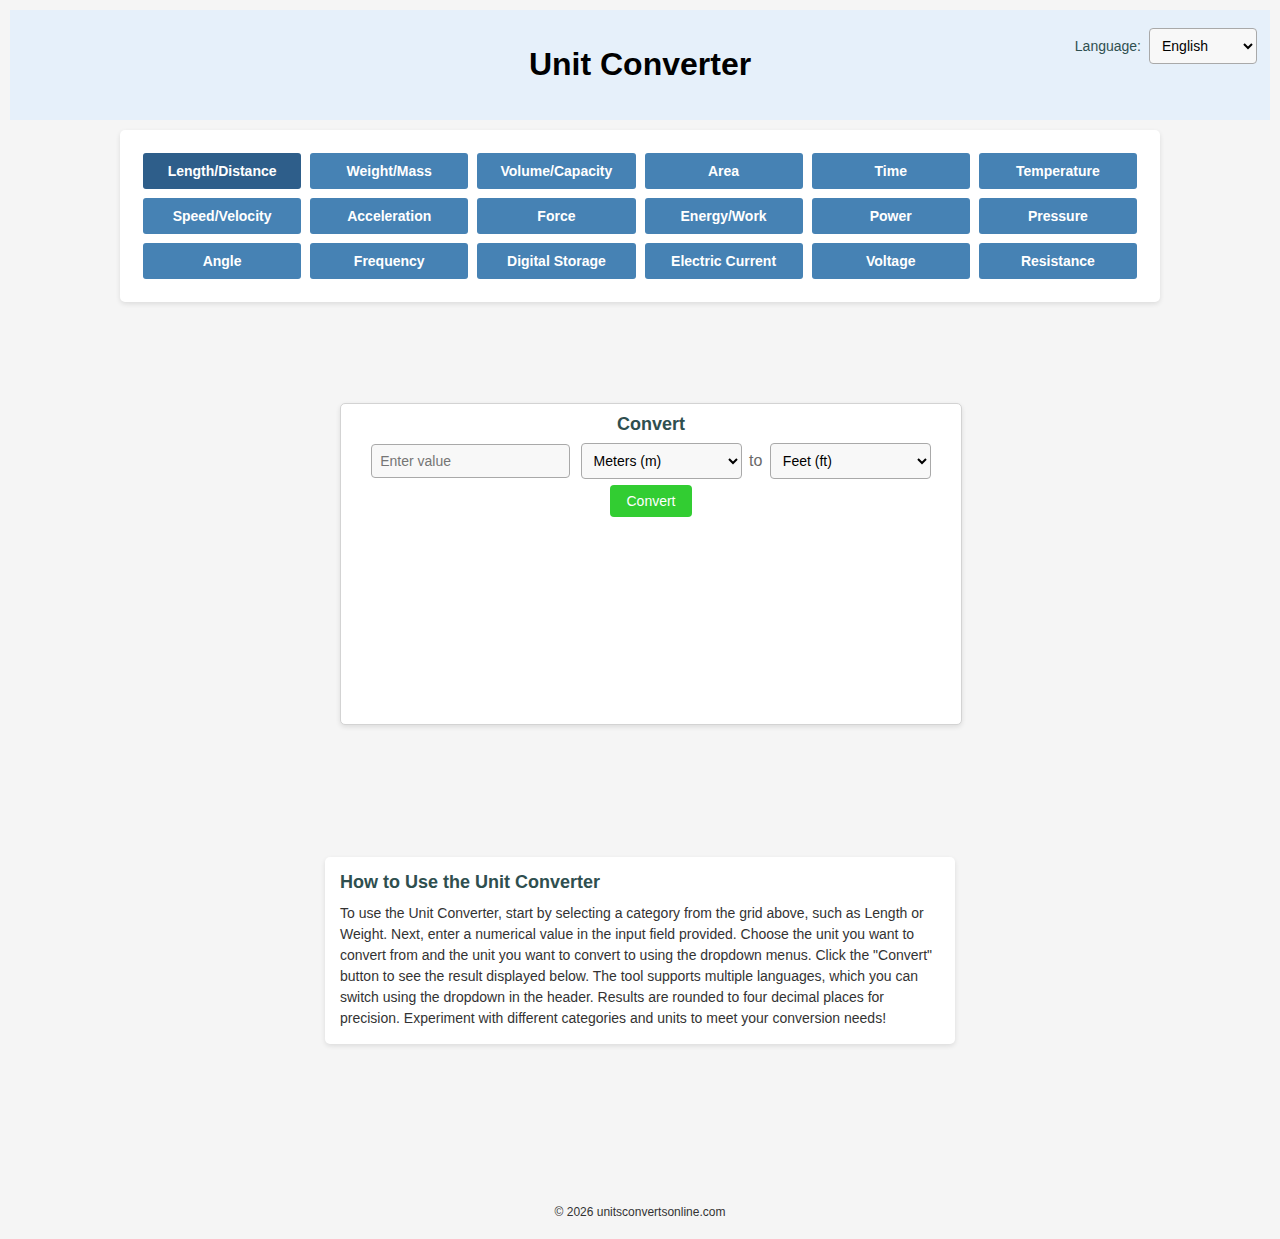
<file: index.html>
<!DOCTYPE html>
<html lang="en">
<head>
    <meta charset="UTF-8">
    <meta name="viewport" content="width=device-width, initial-scale=1.0">
    <title>Unit Converter</title>
    <link rel="stylesheet" href="styles.css">
</head>
<body>
    <div class="header">
        <h1 id="title">Unit Converter</h1>
        <div class="language-selector">
            <span class="language-label">Language:</span>
            <select id="language" onchange="updateLanguage()">
                <option value="en">English</option>
                <option value="es">Español</option>
                <option value="fr">Français</option>
                <option value="de">Deutsch</option>
                <option value="it">Italiano</option>
                <option value="pt">Português</option>
                <option value="ru">Русский</option>
                <option value="zh">中文 (简体)</option>
                <option value="ja">日本語</option>
            </select>
        </div>
    </div>
    <div class="category-container">
        <div class="category-grid" id="categoryGrid"></div>
    </div>
    <div class="main-content">
        <div class="converter-box">
            <h2 id="convert">Convert</h2>
            <input type="number" id="inputValue" placeholder="Enter value" step="any">
            <select id="fromUnit"></select>
            <span id="toText">to</span>
            <select id="toUnit"></select>
            <br>
            <button onclick="convert()" id="convertButton">Convert</button>
            <div id="result"></div>
        </div>
    </div>
    <div class="how-to-use">
        <h2>How to Use the Unit Converter</h2>
        <p>
            To use the Unit Converter, start by selecting a category from the grid above, such as Length or Weight. 
            Next, enter a numerical value in the input field provided. Choose the unit you want to convert from and the unit you want to convert to using the dropdown menus. 
            Click the "Convert" button to see the result displayed below. 
            The tool supports multiple languages, which you can switch using the dropdown in the header. 
            Results are rounded to four decimal places for precision. 
            Experiment with different categories and units to meet your conversion needs!
        </p>
    </div>
    <div class="bottom-background">
        <footer id="copyright"></footer>
    </div>

    <script src="script.js"></script>
</body>
</html>
</file>
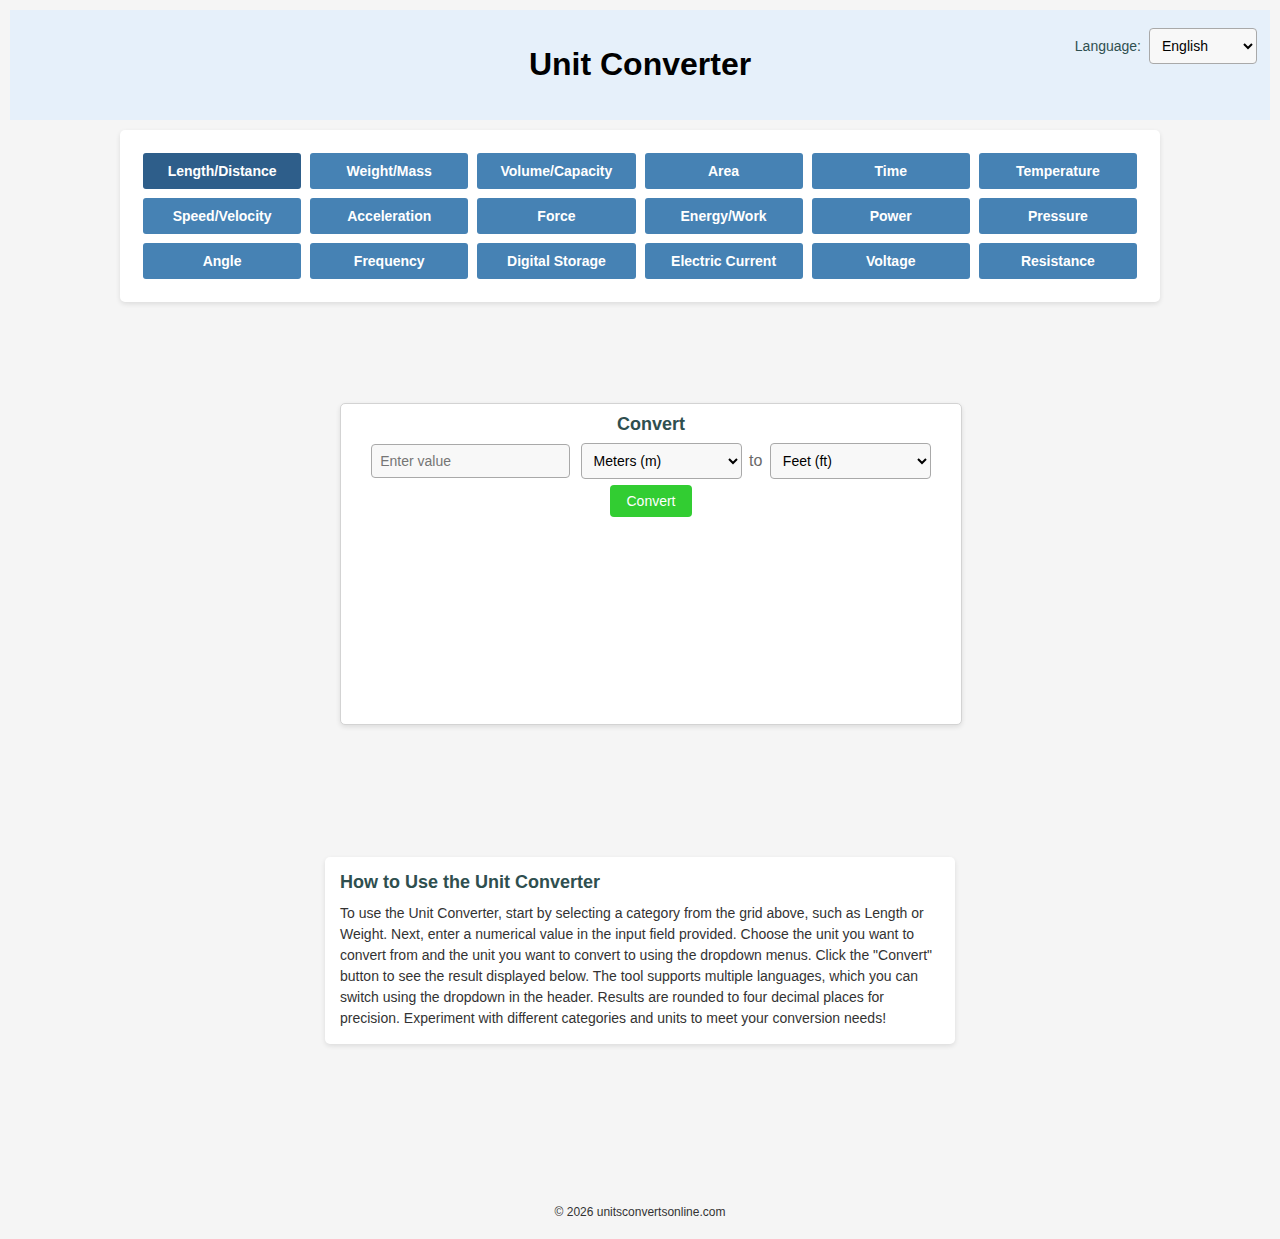
<file: file.html>
<!DOCTYPE html>
<html lang="en">
<head>
    <meta charset="UTF-8">
    <meta name="viewport" content="width=device-width, initial-scale=1.0">
    <title>Unit Converter</title>
    <link rel="stylesheet" href="styles.css">
</head>
<body>
    <div class="header">
        <h1 id="title">Unit Converter</h1>
        <div class="language-selector">
            <span class="language-label">Language:</span>
            <select id="language" onchange="updateLanguage()">
                <option value="en">English</option>
                <option value="es">Español</option>
                <option value="fr">Français</option>
                <option value="de">Deutsch</option>
                <option value="it">Italiano</option>
                <option value="pt">Português</option>
                <option value="ru">Русский</option>
                <option value="zh">中文 (简体)</option>
                <option value="ja">日本語</option>
            </select>
        </div>
    </div>
    <div class="category-container">
        <div class="category-grid" id="categoryGrid"></div>
    </div>
    <div class="main-content">
        <div class="converter-box">
            <h2 id="convert">Convert</h2>
            <input type="number" id="inputValue" placeholder="Enter value" step="any">
            <select id="fromUnit"></select>
            <span id="toText">to</span>
            <select id="toUnit"></select>
            <br>
            <button onclick="convert()" id="convertButton">Convert</button>
            <div id="result"></div>
        </div>
    </div>
    <div class="how-to-use">
        <h2>How to Use the Unit Converter</h2>
        <p>
            To use the Unit Converter, start by selecting a category from the grid above, such as Length or Weight. 
            Next, enter a numerical value in the input field provided. Choose the unit you want to convert from and the unit you want to convert to using the dropdown menus. 
            Click the "Convert" button to see the result displayed below. 
            The tool supports multiple languages, which you can switch using the dropdown in the header. 
            Results are rounded to four decimal places for precision. 
            Experiment with different categories and units to meet your conversion needs!
        </p>
    </div>
    <div class="bottom-background">
        <footer id="copyright"></footer>
    </div>

    <script src="script.js"></script>
</body>
</html>
</file>
<file: styles.css>
body {
    font-family: Arial, sans-serif;
    margin: 0;
    padding: 10px;
    text-align: center;
    background-color: #F5F5F5; /* Dark white (light gray) background */
    display: flex;
    flex-direction: column;
    align-items: center;
    min-height: 100vh; /* Ensure body fills viewport height */
}
.header {
    background-color: #E6F0FA; /* Faded blue for header */
    padding: 15px 0;
    width: 100%;
    position: relative;
    margin-bottom: 10px;
}
.language-selector {
    position: absolute;
    top: 15px;
    right: 10px;
    display: flex;
    align-items: center;
}
.language-label {
    margin-right: 5px;
    font-size: 14px;
    color: #2F4F4F; /* Dark slate gray to match "Convert" */
}
.category-container {
    background-color: white; /* White enclosure for category boxes */
    padding: 20px;
    border-radius: 5px;
    max-width: 1000px;
    width: 100%;
    box-shadow: 0 2px 5px rgba(0, 0, 0, 0.1);
    margin-bottom: 10px;
}
.category-grid {
    display: grid;
    grid-template-columns: repeat(6, 1fr); /* 6 columns */
    gap: 3px;
}
.category-button {
    padding: 10px;
    font-size: 14px; /* Larger font */
    font-weight: bold;
    background-color: #4682B4; /* Blue color for boxes */
    color: white;
    border: none;
    border-radius: 3px;
    cursor: pointer;
    text-align: center;
}
.category-button.active {
    background-color: #2E5E8A; /* Darker blue for active state */
}
.main-content {
    width: 100%;
    max-width: 600px; /* Matches converter-box max-width */
    margin: 0 auto; /* Center the converter box */
    margin-top: 90.71px; /* Total 2.4 cm (~90.71px at 96 DPI): 75.59px (2 cm) + 15.12px (0.4 cm) */
}
.converter-box {
    max-width: 600px;
    width: 100%;
    padding: 10px;
    background-color: #FFFFFF;
    border: 1px solid #D3D3D3;
    border-radius: 5px;
    box-shadow: 0 2px 5px rgba(0, 0, 0, 0.1);
    height: 300px; /* Reduced height from 387px */
}
.converter-box h2 {
    color: #2F4F4F; /* Dark slate gray for "Convert" */
    margin: 0 0 5px;
    font-size: 18px;
}
select, input {
    padding: 8px;
    margin: 3px;
    font-size: 14px;
    border: 1px solid #A9A9A9;
    border-radius: 4px;
    background-color: #F8F8F8;
}
button {
    padding: 8px 16px;
    margin: 3px;
    font-size: 14px;
    background-color: #32CD32; /* Lime green for button */
    color: white;
    border: none;
    border-radius: 4px;
    cursor: pointer;
}
button:hover {
    background-color: #228B22; /* Darker green on hover */
}
#toText {
    color: #696969; /* Dim gray for "to" */
}
#result {
    margin-top: 10px;
    font-weight: bold;
    color: #191970; /* Midnight blue for result */
    font-size: 14px;
}
.how-to-use {
    max-width: 600px;
    width: 100%;
    margin: 0 auto;
    margin-top: 132.28px; /* 3.5 cm (~132.28px at 96 DPI) below converter-box */
    margin-bottom: 151.18px; /* 4 cm (~151.18px) gap before copyright */
    padding: 15px;
    background-color: #FFFFFF;
    border: none; /* Removed border lines */
    border-radius: 5px;
    box-shadow: 0 2px 5px rgba(0, 0, 0, 0.1);
    text-align: left;
}
.how-to-use h2 {
    color: #2F4F4F; /* Matches "Convert" heading */
    font-size: 18px;
    margin: 0 0 10px;
}
.how-to-use p {
    font-size: 14px;
    color: #333; /* Dark gray for readability */
    margin: 0;
    line-height: 1.5; /* Adjusted for ~7-8 lines */
}
.bottom-background {
    width: 100%;
    background-color: #F5F5F5; /* Dark white to match body background */
    flex-grow: 1; /* Expands to fill remaining space */
    display: flex;
    flex-direction: column;
    justify-content: flex-end; /* Aligns footer to bottom */
}
footer {
    font-size: 12px;
    color: #333; /* Dark gray for readability */
    margin-top: 10px;
    margin-bottom: 10px; /* Space from bottom edge */
}
</file>
